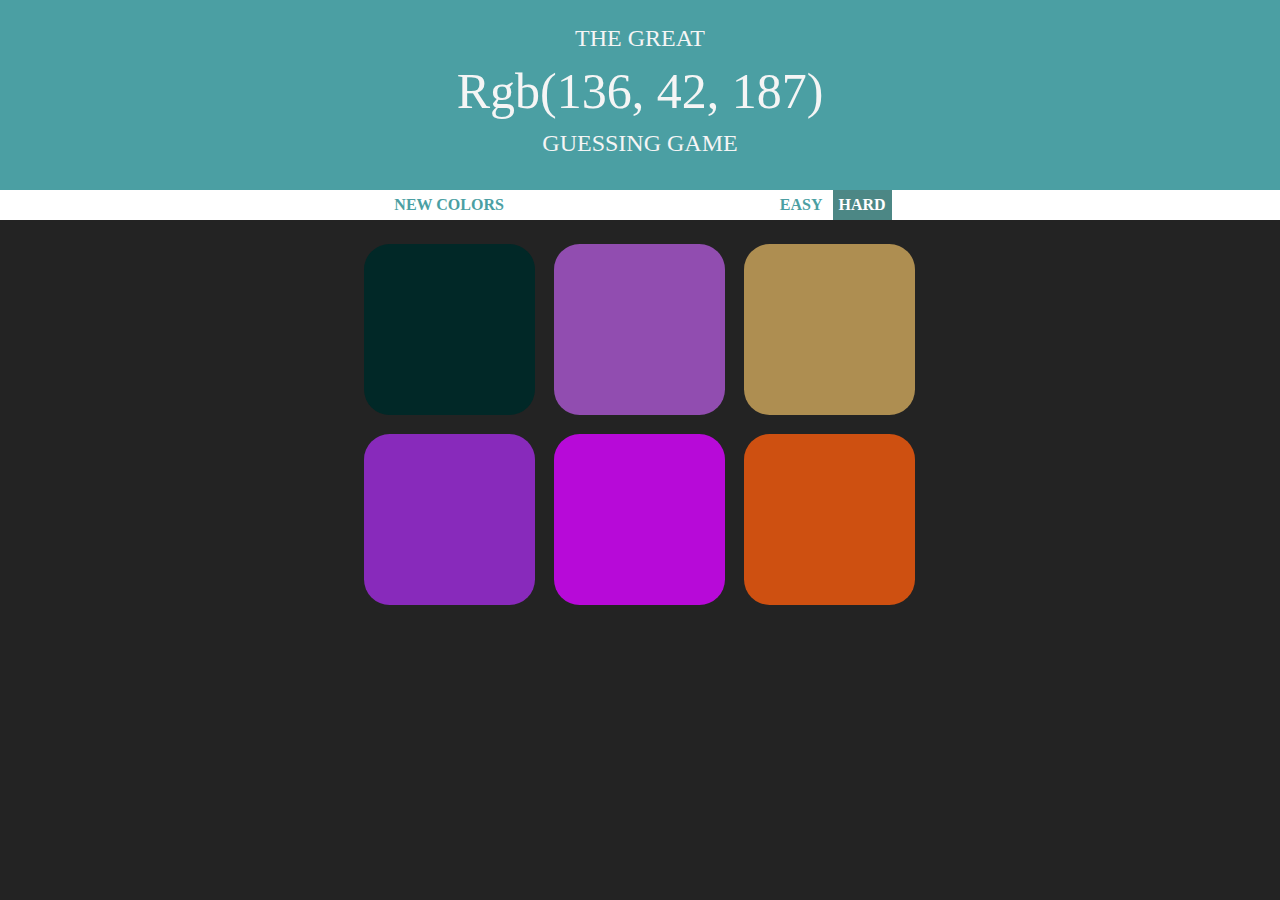
<file: index.html>
<!DOCTYPE html>
<html lang="en">
<head>
    <meta charset="UTF-8">
    <meta name="viewport" content="width=device-width, initial-scale=1.0">
    <title>Color Game</title>
    <link rel="stylesheet" href="https://stackpath.bootstrapcdn.com/bootstrap/4.5.2/css/bootstrap.min.css">
    <link rel="stylesheet" href="ColorGame.css">
</head>
<body>
    <div class="header text-center p-4">
        <h4>THE GREAT</h3>
        <h1>
            <span id="colorDisplay">RGB</span>
        </h1>
        <h4>GUESSING GAME</h4>
        
    </div>        
    <div class="stripe"> 
            <button id="resetButton">NEW COLORS</button>
            <span id="message"></span> 
            <button class= "mode">EASY</button>
            <button class= "mode selected">HARD</button> 
    </div>

    <div class="container">
        <div class = "square"></div>
        <div class = "square"></div>
        <div class = "square"></div>
        <div class = "square"></div>
        <div class = "square"></div>
        <div class = "square"></div>
    </div>
</body>
<script src="ColorGame.js"></script>
</html>
</file>
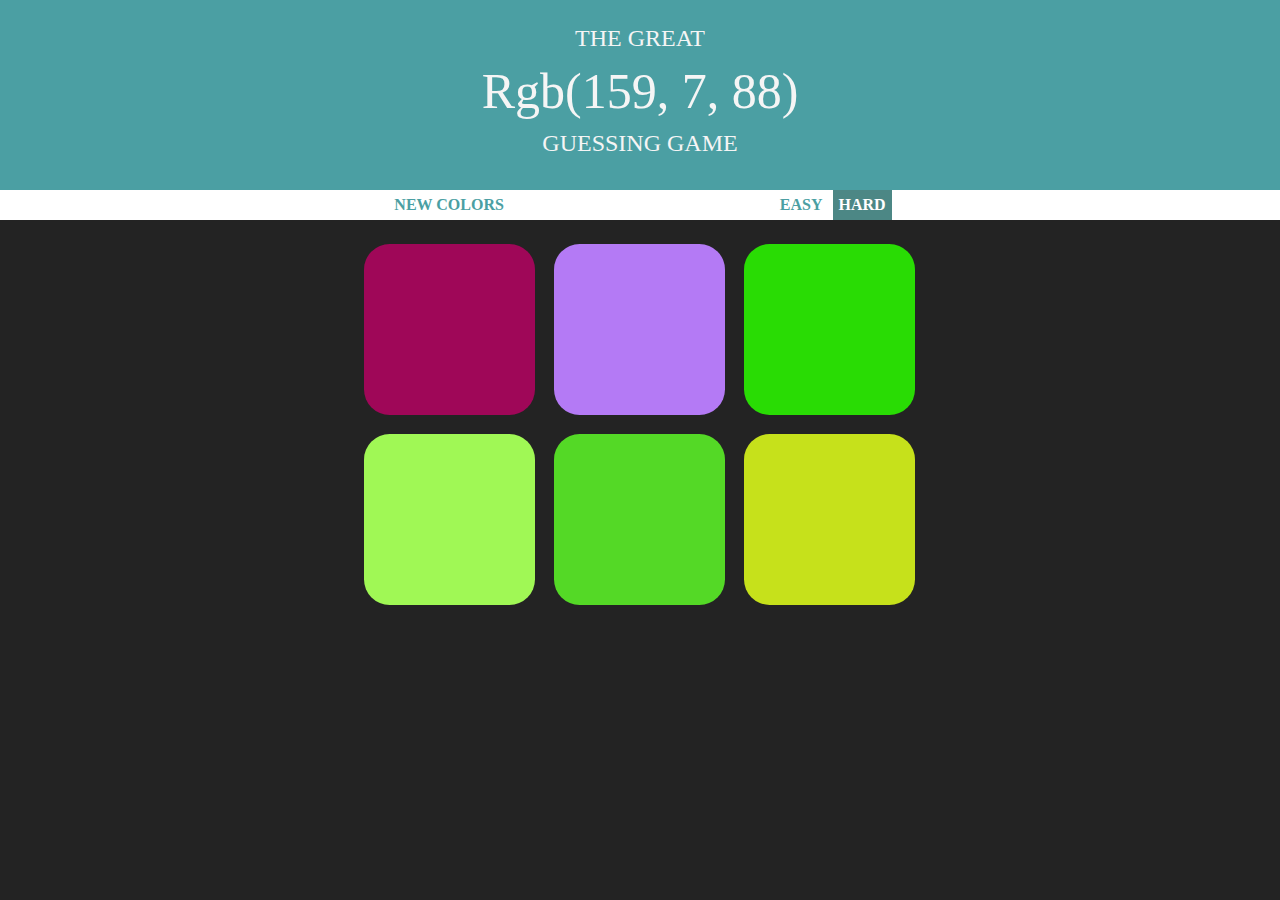
<file: ColorGame.html>
<!DOCTYPE html>
<html lang="en">
<head>
    <meta charset="UTF-8">
    <meta name="viewport" content="width=device-width, initial-scale=1.0">
    <title>Color Game</title>
    <link rel="stylesheet" href="https://stackpath.bootstrapcdn.com/bootstrap/4.5.2/css/bootstrap.min.css">
    <link rel="stylesheet" href="ColorGame.css">
</head>
<body>
    <div class="header text-center p-4">
        <h4>THE GREAT</h3>
        <h1>
            <span id="colorDisplay">RGB</span>
        </h1>
        <h4>GUESSING GAME</h4>
        
    </div>        
    <div class="stripe"> 
            <button id="resetButton">NEW COLORS</button>
            <span id="message"></span> 
            <button class= "mode">EASY</button>
            <button class= "mode selected">HARD</button> 
    </div>

    <div class="container">
        <div class = "square"></div>
        <div class = "square"></div>
        <div class = "square"></div>
        <div class = "square"></div>
        <div class = "square"></div>
        <div class = "square"></div>
    </div>
</body>
<script src="ColorGame.js"></script>
</html>
</file>
<file: ColorGame.css>
body{
    background: #232323;
    font-family: "Montserrat";
    text-transform: capitalize;
}
.header{
    background: #4b9fa3;
    color: whitesmoke;
    
}
.stripe{
    background: white;
    height:30px;
    text-align: center;
}
.navi{
    margin: 0 auto;
    max-width: 600px;
}
.container{

    margin: 15px auto;
    max-width: 600px;
}

.square{
    background: white;
    width: 30%;
    padding-bottom: 30%;
    float:left;
    margin: 1.66%;
    border-radius: 15%;
    transition: background 0.6s;
}
.selected{
    background-color: #4c8785;
    color: white;
}
#colorDisplay{
    font-size: 125%; 
}

#message{
    display: inline-block;
    width: 20%;
}

button{
    border: none;
    background: none;
    text-transform: capitalize;
    height: 100%;
    font-weight: 700;
    color: #4b9fa3;
    transition: all 0.3s;
    outline: none;
}

button:hover{
    color: white;
    background-color: #4b9fa3;
}
</file>
